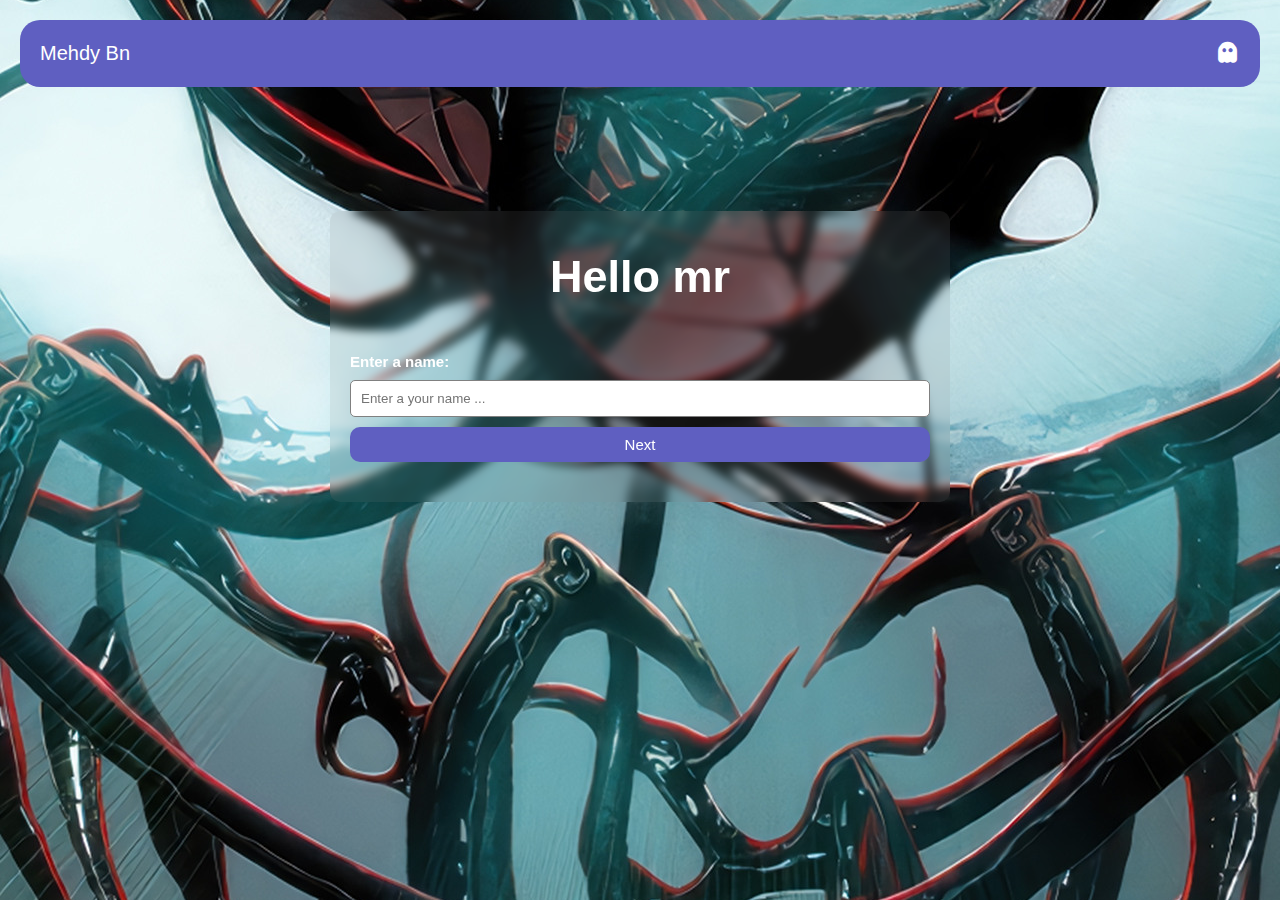
<file: index.html>
<!DOCTYPE html>
<html lang="en">
<head>
    <meta charset="UTF-8">
    <link rel="stylesheet" href="style.css">
    <link href='https://unpkg.com/boxicons@2.1.4/css/boxicons.min.css' rel='stylesheet'>
    <meta name="viewport" content="width=device-width, initial-scale=1.0">
    <title>Welcom to Reality</title>
</head>
<body>
    
<div class="menu">
    <div class="logo">
        <h2>Mehdy Bn</h2>
    </div>

    <div class="t1">
       <i class='bx bxs-ghost'></i>
    </div>
</div>
<div class="error">
    <h2>Please Enter a Your name</h2>
</div>

<div class="frusers">
        <form>
        <div class="title">
            <h2>Hello mr</h2>
        </div>
        <div class="formuser">
            <label>Enter a name:</label>
            <input type="text" placeholder="Enter a your name ..." class="input">
            <button class="btn">Next</button>
        </div>
    </form>
</div>

    <script src="script.js"></script>
</body>
</html>
</file>
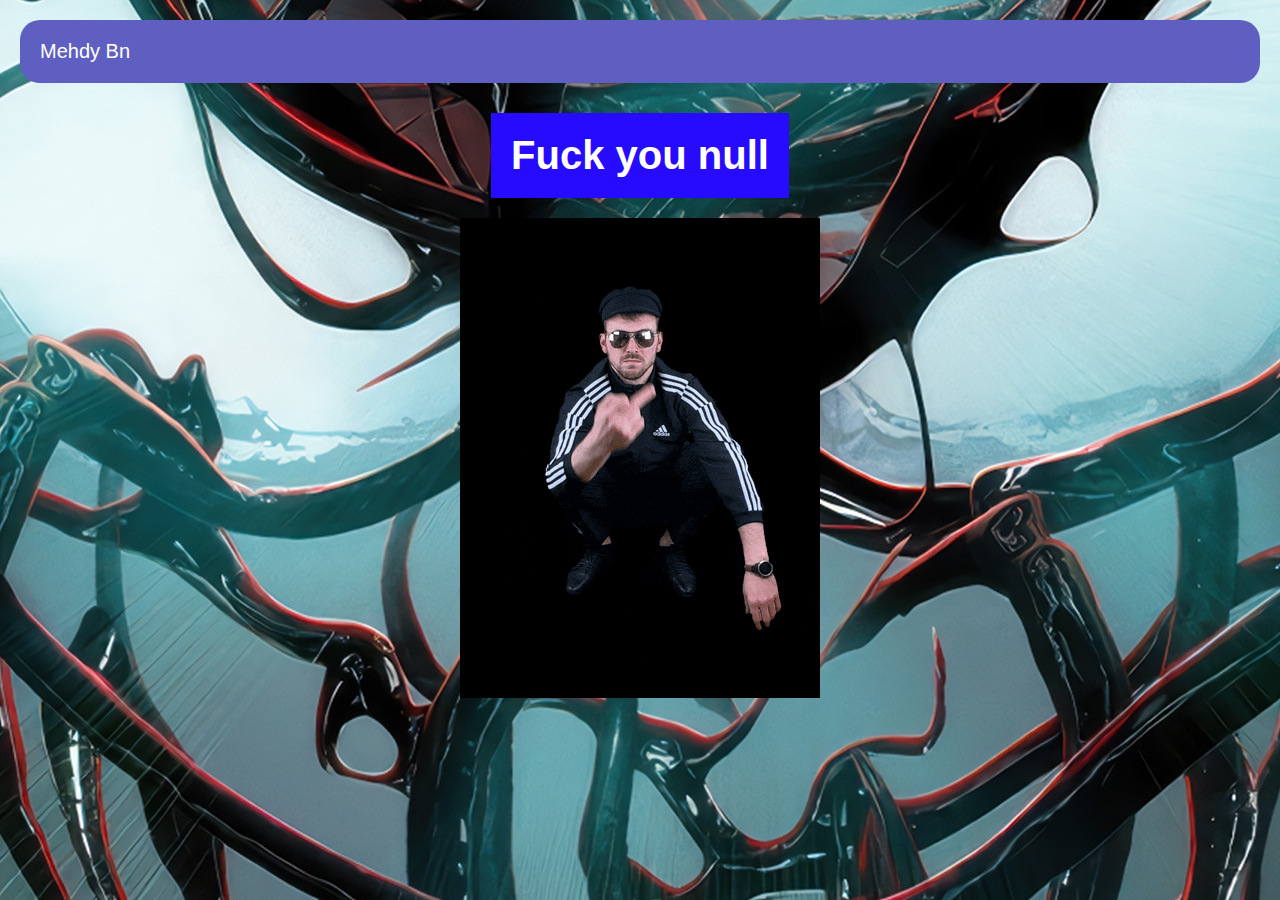
<file: fake.html>
<!DOCTYPE html>
<html lang="en">
  <head>
    <meta charset="UTF-8" />
    <link rel="stylesheet" href="fake.css" />
    <meta name="viewport" content="width=device-width, initial-scale=1.0" />
    <title>fake</title>
  </head>
  <body>
    <div class="menu">
      <div class="logo">
        <h2>Mehdy Bn</h2>
      </div>

      <div class="t1">
        <i class="bx bxs-ghost"></i>
      </div>
    </div>

    <div class="content">
        <div class="message">
            <h2 id="messageUser"></h2>
        </div>

        <div class="gif">
            <img src="giphy.gif" >
        </div>
    </div>
  
    <script src="script2.js"></script>
  </body>
</html>
</file>
<file: style.css>
* {
  padding: 0%;
  margin: 0%;
  box-sizing: border-box;
}

body {
  width: 100%;
  height: 100vh;
  background-image: url(venom.jpg);
  background-repeat: no-repeat;
  background-position: center;
  padding: 20px;
}

.menu {
  display: flex;
  align-items: center;
  justify-content: space-between;
  padding: 20px;
  border-radius: 20px;
  background-color: rgb(95, 95, 193);
}
.menu h2 {
  font-size: 20px;
  font-family: Arial, Helvetica, sans-serif;
  font-weight: 400;
  color: white;
}
.menu i {
  font-size: 25px;
  color: white;
}
.frusers {
  display: flex;
  align-items: center;
  justify-content: center;
  margin-top: 10%;
  width: 100%;
}
form {
  display: flex;
  align-items: center;
  justify-content: center;
  flex-direction: column;
  gap: 50px;
  background-color: rgba(142, 142, 142, 0.122);
  padding: 40px 20px;
  width: 50%;
  border-radius: 10px;
  backdrop-filter: blur(5px);
}

.formuser {
  display: flex;
  align-items: flex-start;
  justify-content: center;
  flex-direction: column;
  gap: 10px;
  width: 100%;
}

.formuser input {
  width: 100%;
  padding: 10px;
  border: 1px solid grey;
  outline: 0;
  color: rgb(0, 0, 0);
  font-family: Arial, Helvetica, sans-serif;
  border-radius: 5px;
}

.formuser button {
  width: 100%;
  padding: 8px;
  background-color: rgb(95, 95, 193);
  outline: 0;
  font-size: 15px;
  color: white;
  border: 1px solid transparent;
  border-radius: 10px;
  cursor: pointer;
  transition: 0.4s;
}
.formuser button:hover {
  background-color: rgb(50, 50, 150);
}

.formuser label {
  font-size: 15px;
  font-family: Arial, Helvetica, sans-serif;
  font-weight: 600;
  width: 100%;
  color: white;
}

form .title {
  font-size: 30px;
  font-family: Arial, Helvetica, sans-serif;
  font-weight: 700;
  color: white;
}

.error {
  display: none;
  align-items: center;
  justify-content: center;
  background-color: rgba(241, 35, 35, 0.896);
  padding: 10px;
  margin-top: 10px;
  border-radius: 10px;
}

.error h2 {
  color: rgb(70, 3, 3);
  font-family: Arial, Helvetica, sans-serif;
  font-size: 15px;
  font-weight: 300;
}
@media screen and (max-width: 800px){
  form{
    width: 100%;
  }


  
}
</file>
<file: fake.css>
* {
  padding: 0%;
  margin: 0%;
  box-sizing: border-box;
}

body {
  width: 100%;
  height: 100vh;
  background-image: url(venom.jpg);
  background-repeat: no-repeat;
  background-position: center;
  padding: 20px;
}

.menu {
  display: flex;
  align-items: center;
  justify-content: space-between;
  padding: 20px;
  border-radius: 20px;
  background-color: rgb(95, 95, 193);
}
.menu h2 {
  font-size: 20px;
  font-family: Arial, Helvetica, sans-serif;
  font-weight: 400;
  color: white;
}
.menu i {
  font-size: 25px;
  color: white;
}

.content{
  display: flex;
  align-items: center;
  justify-content: center;
  flex-direction: column;
  gap: 20px;
  margin-top: 30px;

}
.gif img{
  
  width: 100%;
  height: auto;
}

#messageUser{
  width: 100%;
  background-color: rgb(39, 11, 255);
  color: white;
  font-family: Arial, Helvetica, sans-serif;
  font-size: 40px;
  font-weight: 600;
  padding: 20px;
}

@media screen and (max-width: 800px){
  #messageUser{
    width: 100%;
    font-size: 20px;
    font-weight: 500;
  }

  
  
}
</file>
